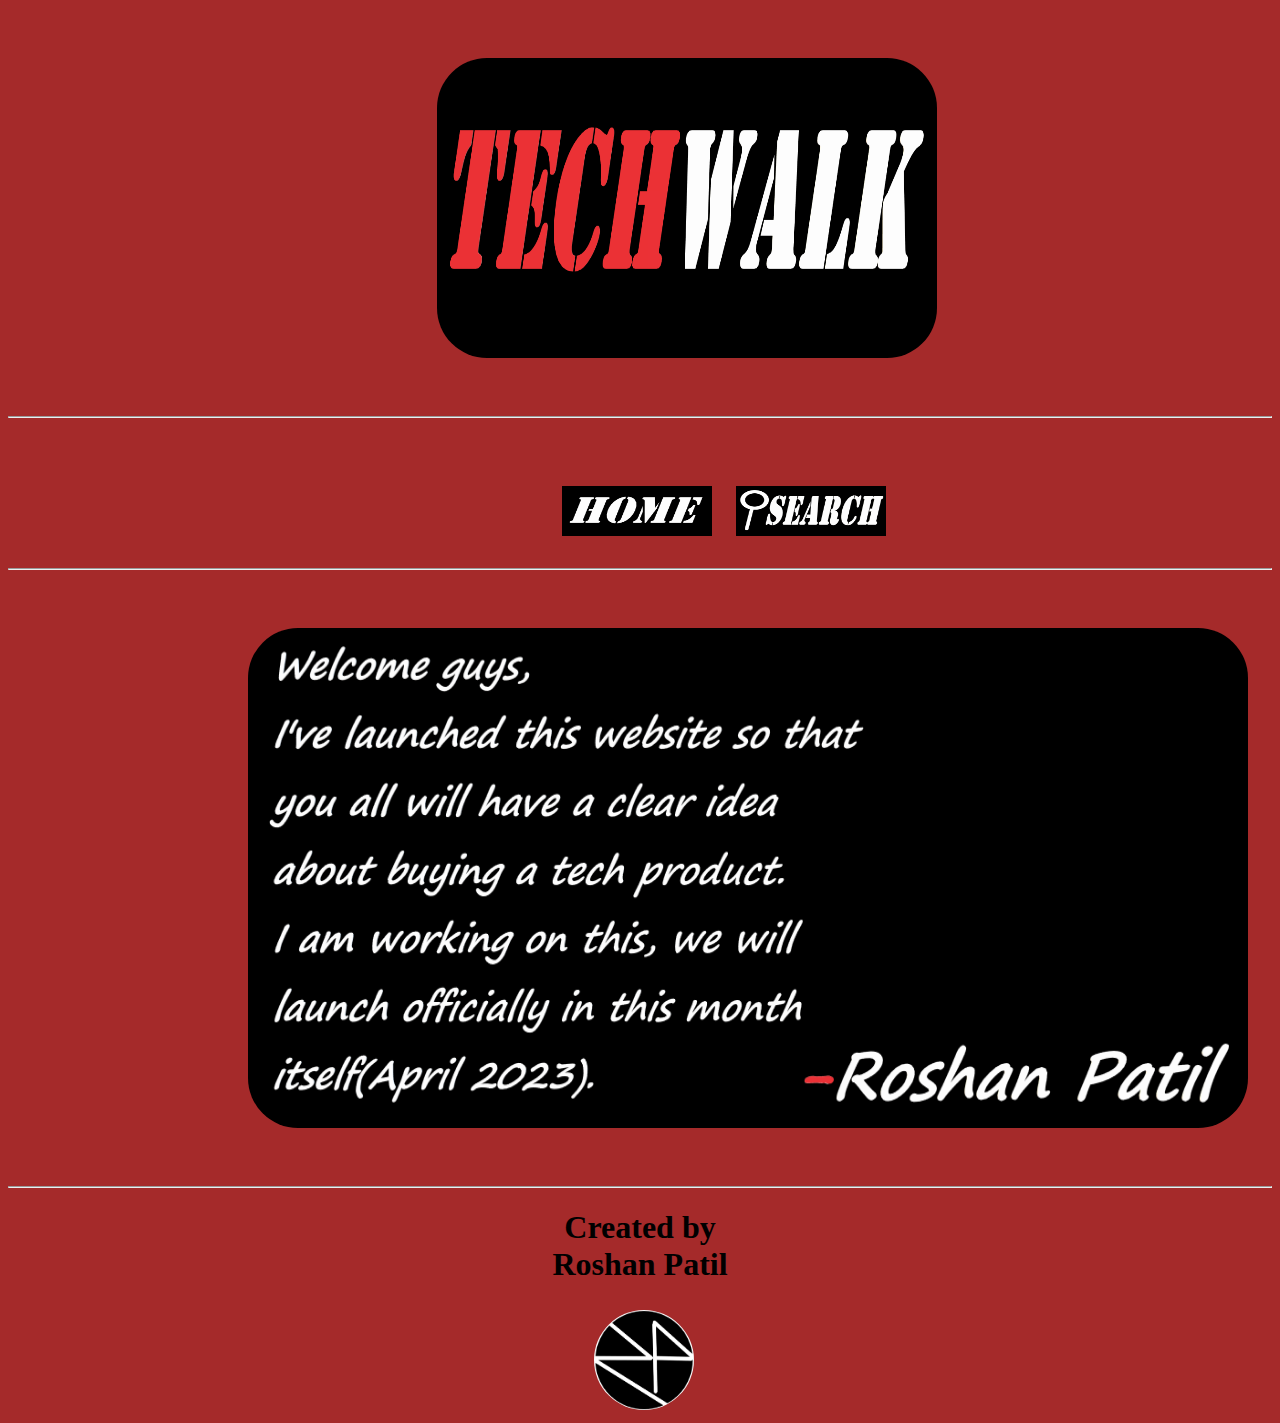
<file: index.html>
<!DOCTYPE html>
<html lang="en">
<head>
    <meta charset="UTF-8">
    <meta http-equiv="X-UA-Compatible" content="IE=edge">
    <meta name="viewport" content="width=device-width, initial-scale=1.0">
    <title>Techwalk!</title>
    <!-- linking the stylesheet(CSS) -->
    <link rel="stylesheet" type="text/css" href="./graphic.css">
</head>
<body bgcolor=brown><header>
   
    <img src="imgdb\TW logo.png" height="300" width="500" <element id="logo"></element>

    <graphic src="C:\Users\ADMIN\Desktop\Techwalk">
 
 </header>
 <hr>
 <nav element id="nav"></element>
 <tr>
     <table cellspacing="20" cellpadding="20" element id="nav"></element></table>&nbsp;&nbsp;&nbsp;&nbsp;&nbsp;&nbsp;&nbsp;&nbsp;&nbsp;&nbsp;&nbsp;&nbsp;&nbsp;&nbsp;&nbsp;&nbsp;&nbsp;&nbsp;&nbsp;&nbsp;&nbsp;&nbsp;&nbsp;&nbsp;&nbsp;&nbsp;&nbsp;&nbsp;&nbsp;&nbsp;&nbsp;&nbsp;&nbsp;&nbsp;&nbsp;&nbsp;&nbsp;&nbsp;&nbsp;&nbsp;&nbsp;&nbsp;&nbsp;&nbsp;&nbsp;&nbsp;&nbsp;&nbsp;&nbsp;&nbsp;&nbsp;&nbsp;&nbsp;&nbsp;&nbsp;&nbsp;&nbsp;&nbsp;&nbsp;&nbsp;&nbsp;&nbsp;&nbsp;&nbsp;&nbsp;&nbsp;&nbsp;&nbsp;&nbsp;&nbsp;&nbsp;&nbsp;&nbsp;&nbsp;&nbsp;&nbsp;&nbsp;&nbsp;&nbsp;&nbsp;&nbsp;&nbsp;&nbsp;&nbsp;&nbsp;
 <td><a href="index.html"><img src="imgdb\home.png" height="50" width="150"></a></td>&nbsp;&nbsp;&nbsp;&nbsp;&nbsp;
 <td><a href="search.html"><img src="imgdb\search.png" height="50" width="150"></a></td>&nbsp;&nbsp;&nbsp;&nbsp;&nbsp;

 </tr>
 </nav>
 <hr>

 <img src="imgdb\rep.png" height="500" width="1000" <element id="note"></element>
    
</body>
<footer><hr><h1 align=center>Created by<br> Roshan Patil</h1>
<img src="imgdb/rp1.png"height="100" width="100" <element id="img"></element></hr></footer>

</html>
</file>
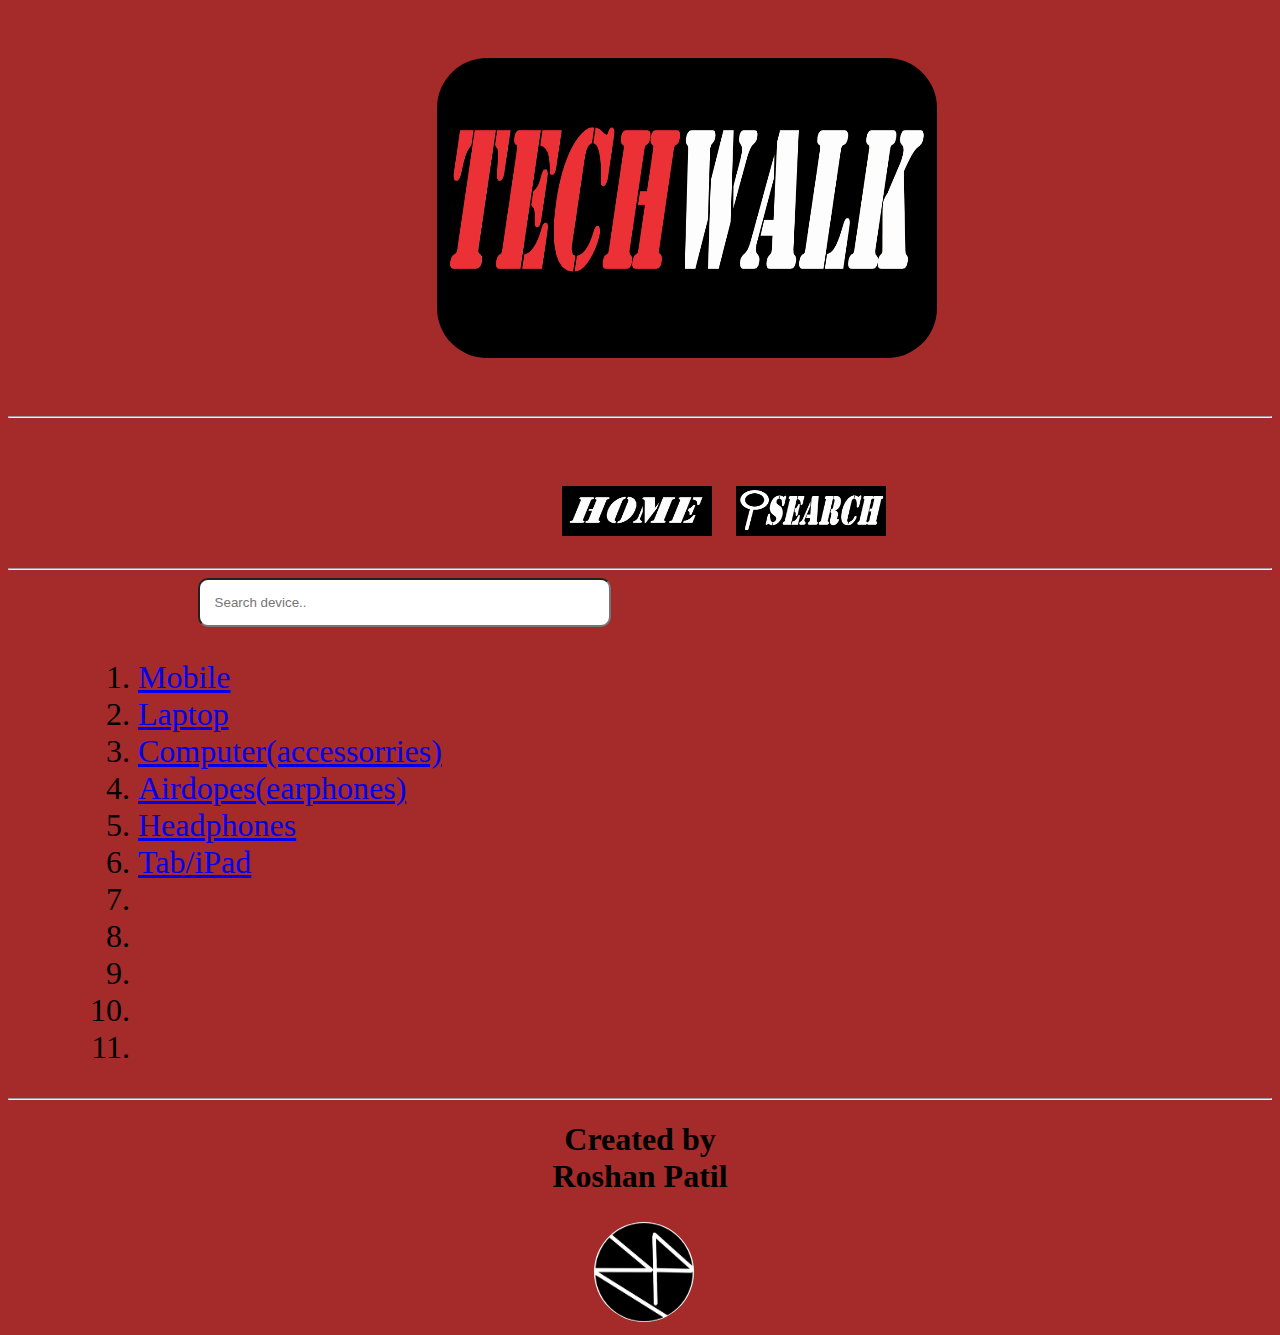
<file: search.html>
<!DOCTYPE html>
<html lang="en">
<head>
    <meta charset="UTF-8">
    <meta http-equiv="X-UA-Compatible" content="IE=edge">
    <meta name="viewport" content="width=device-width, initial-scale=1.0">
    <title>Search!</title>
    <!-- linking the stylesheet(CSS) -->
    <link rel="stylesheet" type="text/css" href="./graphic.css">
</head>
<body bgcolor=brown><header>
   
    <img src="imgdb\TW logo.png" height="300" width="500"<element id="logo"></element>

    <graphic src="C:\Users\ADMIN\Desktop\Techwalk">
 
 </header>
 <hr>
 <nav element id="nav"></element>
    <tr>
        <table cellspacing="20" cellpadding="20" element id="nav"></element></table>&nbsp;&nbsp;&nbsp;&nbsp;&nbsp;&nbsp;&nbsp;&nbsp;&nbsp;&nbsp;&nbsp;&nbsp;&nbsp;&nbsp;&nbsp;&nbsp;&nbsp;&nbsp;&nbsp;&nbsp;&nbsp;&nbsp;&nbsp;&nbsp;&nbsp;&nbsp;&nbsp;&nbsp;&nbsp;&nbsp;&nbsp;&nbsp;&nbsp;&nbsp;&nbsp;&nbsp;&nbsp;&nbsp;&nbsp;&nbsp;&nbsp;&nbsp;&nbsp;&nbsp;&nbsp;&nbsp;&nbsp;&nbsp;&nbsp;&nbsp;&nbsp;&nbsp;&nbsp;&nbsp;&nbsp;&nbsp;&nbsp;&nbsp;&nbsp;&nbsp;&nbsp;&nbsp;&nbsp;&nbsp;&nbsp;&nbsp;&nbsp;&nbsp;&nbsp;&nbsp;&nbsp;&nbsp;&nbsp;&nbsp;&nbsp;&nbsp;&nbsp;&nbsp;&nbsp;&nbsp;&nbsp;&nbsp;&nbsp;&nbsp;&nbsp;
    <td><a href="index.html"><img src="imgdb\home.png" height="50" width="150"></a></td>&nbsp;&nbsp;&nbsp;&nbsp;&nbsp;
    <td><a href="search.html"><img src="imgdb\search.png" height="50" width="150"></a></td>&nbsp;&nbsp;&nbsp;&nbsp;&nbsp;
   
    </tr>
    </nav>
 <hr>
 <!DOCTYPE html>
 <html>
     
 <head>
     <title>
         <h1>Search the device/item you want.....</h1>
     </title>
     
     <!-- linking the stylesheet(CSS) -->
     <link rel="stylesheet" type="text/css" href="./style.css">
 </head>
 
 <body>
     
     <!-- input tag -->
     <input id="searchbar" onkeyup="search_device()" type="text"
         name="search" placeholder="Search device..">
     
     <!-- ordered list -->
     <ol id='list'>
         <li class="device"><a href="mobile.html">Mobile</a></li>
         <li class="device"><a href="laptop.html">Laptop</a></li>
         <li class="device"><a href="pc.html">Computer(accessorries)</a></li>
         <li class="device"><a href="airdopes.html">Airdopes(earphones)</a></li>
         <li class="device"><a href="hp.html">Headphones</a></li>
         <li class="device"><a href="tabs.html">Tab/iPad</a></li>
         <li class="device"><a href=".html"></a></li>
         <li class="device"><a href=".html"></a></li>
         <li class="device"><a href=".html"></a></li>
         <li class="device"><a href=".html"></a></li>
         <li class="device"><a href=".html"></a></li>
     </ol>
     
     <!-- linking javascript -->
     <script src="./data.js"></script>
 </body>
 
 </html>
 
    
</body>
<footer><hr><h1 align=center>Created by<br> Roshan Patil</h1>
<img src="imgdb/rp1.png"height="100" width="100"<element id="img"></element></hr></footer>
</html>
</file>
<file: graphic.css>
#logo{
	margin-left: 30%;
    margin-right: 10%;
	padding:50px;
	border-radius: 100px;
    vertical-align: top;
}
#nav{
    margin-left: 15%;
    padding: 20px;  
    
}
#img{
    margin-left: 46%;
    margin-right: 30%;
	padding:5px;
	border-radius: 100px;
    vertical-align: bottom;
}
#note{
    margin-left:15%;
    margin-right: 10%;
	padding:50px;
	border-radius: 100px;
    vertical-align: top;

}
</file>
<file: style.css>
#searchbar{
	margin-left: 15%;
	padding:15px;
	border-radius: 10px;
}

input[type=text] {
	width: 30%;
	-webkit-transition: width 0.15s ease-in-out;
	transition: width 0.15s ease-in-out;
}

/* When the input field gets focus,
		change its width to 100% */
input[type=text]:focus {
	width: 70%;
}

#list{
	font-size: 2.0em;
	margin-left: 90px;
}

.device{
display: list-item;	
}
</file>
